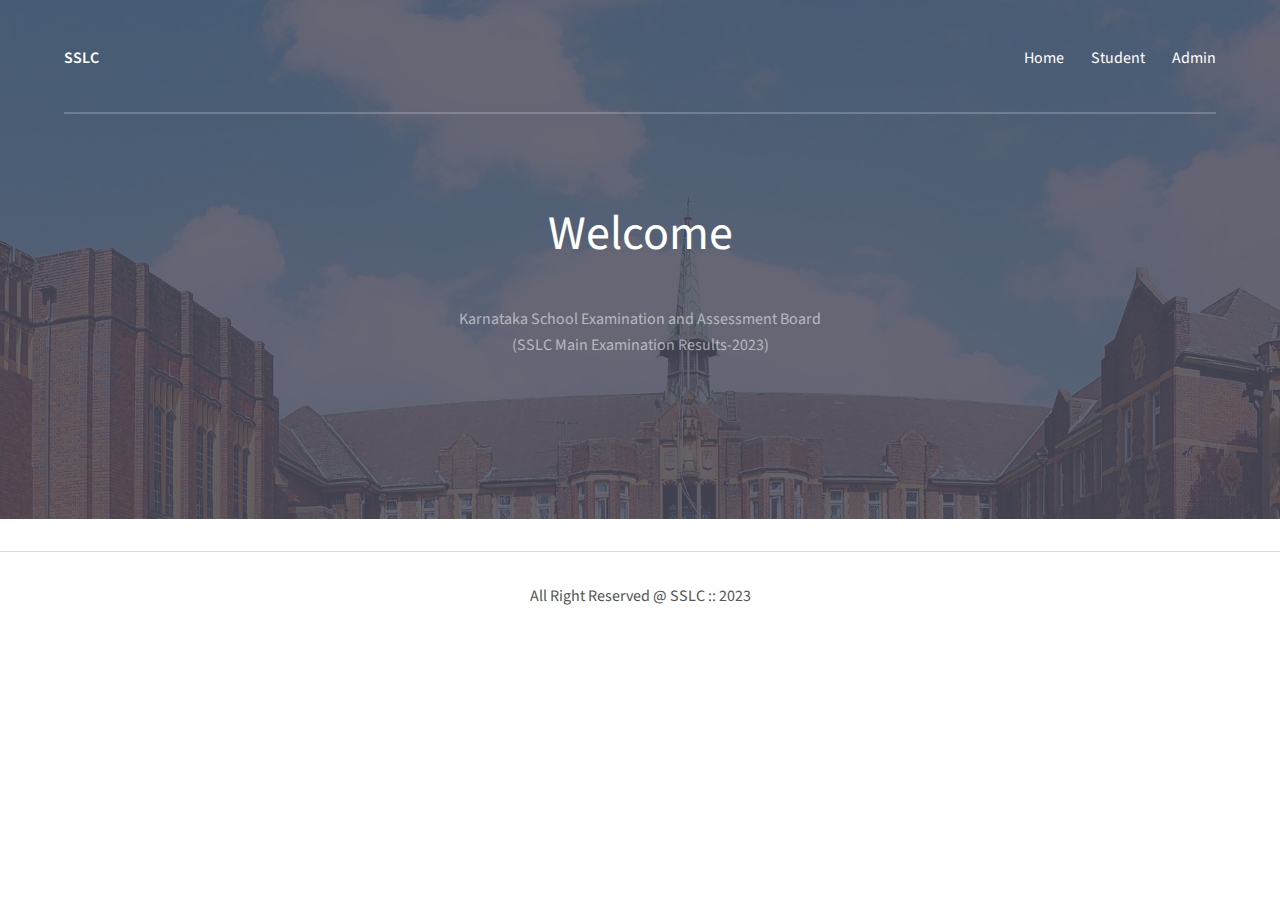
<file: src/main/webapp/index.html>
<!DOCTYPE HTML>
<html>
	<head>
		<title>SSLC</title>
		<meta charset="utf-8" />
		<meta name="viewport" content="width=device-width, initial-scale=1" />
		<link rel="stylesheet" href="assets/css/main.css" />
	</head>
	<body>

		<!-- Header -->
			<header id="header">
				<div class="inner">
					<a href="index.html" class="logo"><strong>SSLC</strong></a>
					<nav id="nav">
						<a href="index.html">Home</a>
						<a href="studentlogin.html">Student</a>
						<a href="adminLogin.html">Admin</a>
					</nav>
					<a href="#navPanel" class="navPanelToggle"><span class="fa fa-bars"></span></a>
				</div>
			</header>

		<!-- Banner -->
			<section id="banner">
				<div class="inner">
					<header>
						<h1>Welcome</h1>
					</header>

					<div class="flex ">

						<div>
							<p>Karnataka School Examination and Assessment Board<br>(SSLC Main Examination Results-2023)</p>
						</div>

					</div>

				</div>
			</section>


		
				


		<!-- Scripts -->
			<script src="assets/js/jquery.min.js"></script>
			<script src="assets/js/skel.min.js"></script>
			<script src="assets/js/util.js"></script>
			<script src="assets/js/main.js"></script>
 <hr class="new1">
<center><h1>All Right Reserved @ SSLC :: 2023</h1></center> 
	</body>
</html>
</file>
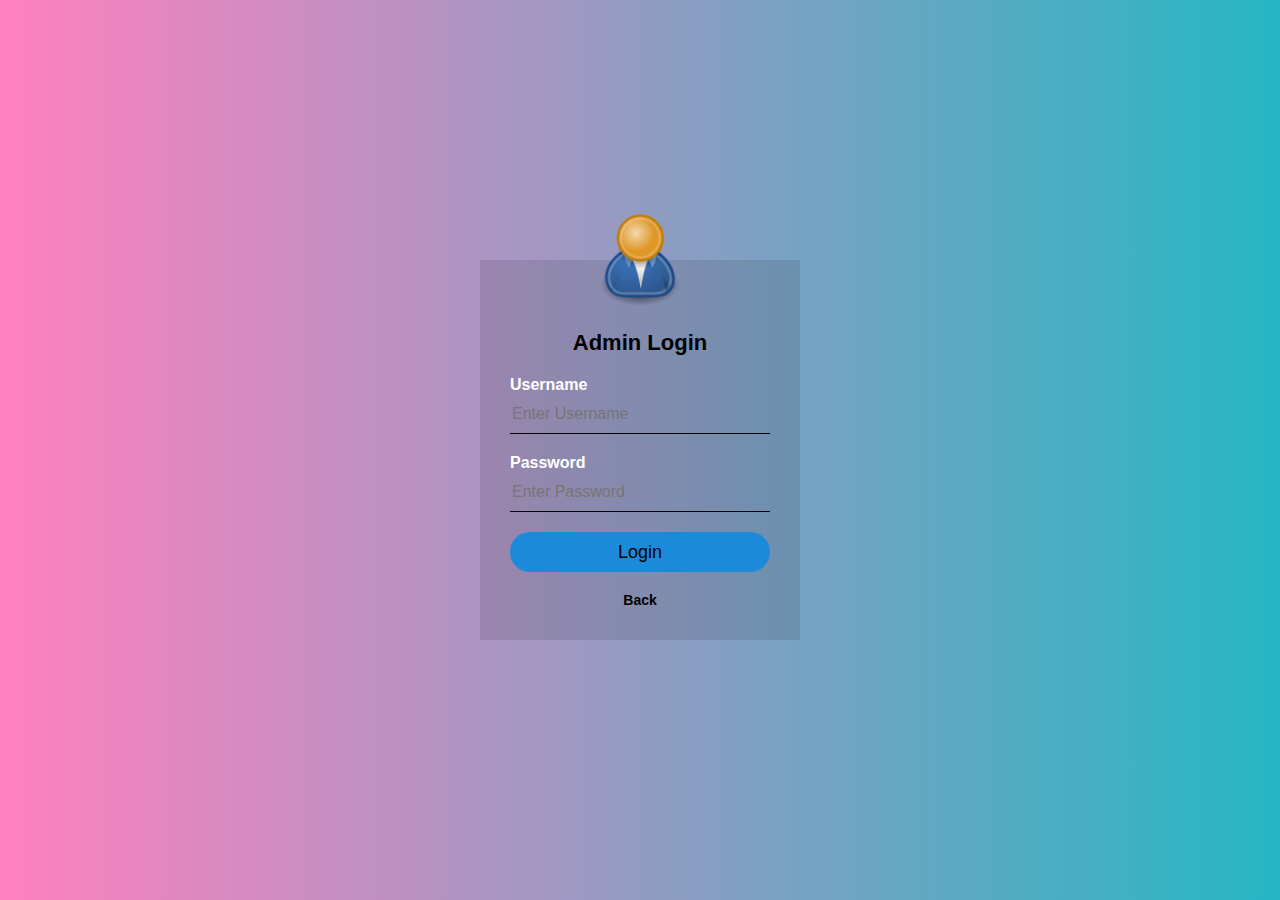
<file: src/main/webapp/adminLogin.html>
<html>
<head>
<meta http-equiv="Content-Type" content="text/html; charset=ISO-8859-1">   
  <link rel="stylesheet" type="text/css" href="style.css">  
  <style>
  .login-box{
    height: 380px;
}</style>
</head>
<body>
    <form method="post" action="adminLoginAction">
    <div class="login-box">
    <img src="user.png" class="avatar">
        <h1>Admin Login</h1>
            <p>Username</p>
            <input type="text" name="username" placeholder="Enter Username" required="required">
            <p>Password</p>
            <input type="password" name="password" placeholder="Enter Password" required="required">
            <input type="submit" name="submit" value="Login">
            </form>
             <center><h1><a href="index.html">Back</a></h1></center>
        </div>   
    </body>
</html>
</file>
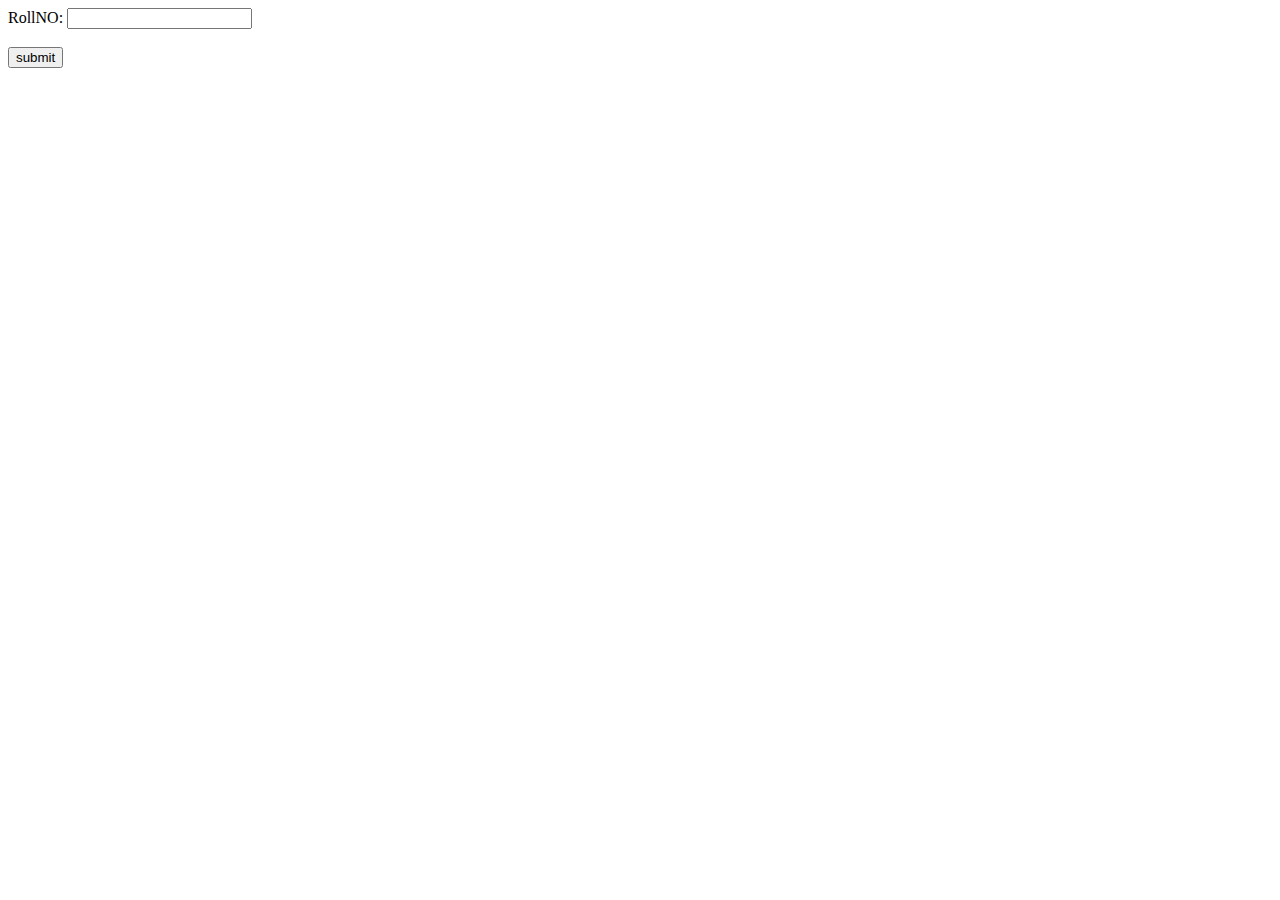
<file: src/main/webapp/featchbyid.html>
<!DOCTYPE html>
<html>
<head>
<meta charset="ISO-8859-1">
<title>Insert title here</title>
</head>
<body>
<form action="fetchbyid">
  RollNO: <input type="number" name="rollno"><br><br>
  <button type="submit">submit</button>
  </form>
</body>
</html>
</file>
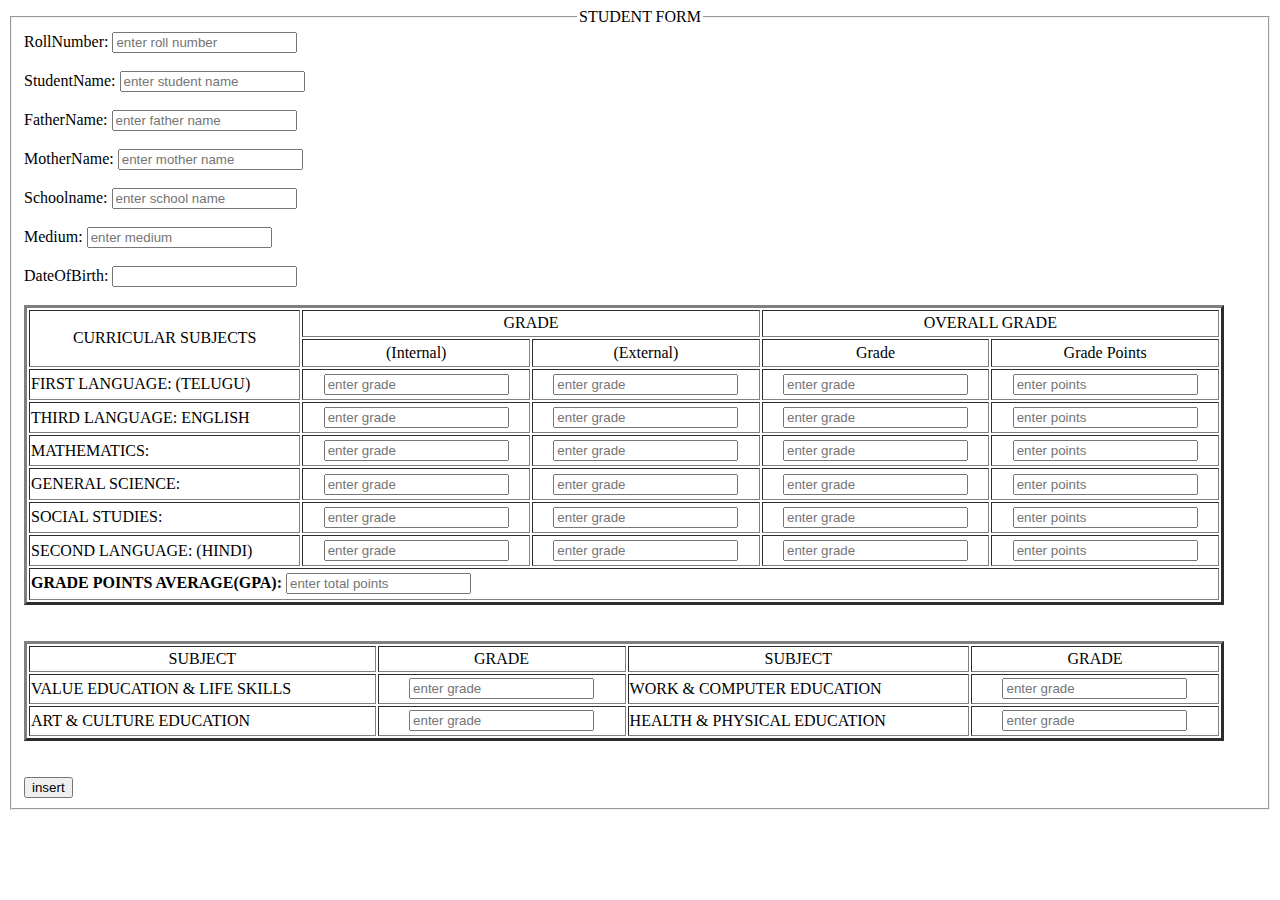
<file: src/main/webapp/insert.html>
<!DOCTYPE html>
<html>
<head>
<meta charset="ISO-8859-1">
<title>Insert title here</title>
</head>
<body>
<form action="insert">
<fieldset>
<legend align="center">STUDENT FORM</legend>
  RollNumber: <input type="number" name="snumber" placeholder="enter roll number"><br><br>
  StudentName: <input type="text" name="sname" placeholder="enter student name"><br><br>
  FatherName: <input type="text" name="fname" placeholder="enter father name"><br><br>
  MotherName: <input type="text" name="mname" placeholder="enter mother name"><br><br>
  Schoolname: <input type="text" name="sclname" placeholder="enter school name"><br><br>
  Medium: <input type="text" name="medium" placeholder="enter medium"><br><br>
  DateOfBirth: <input type="text" name="dob"><br><br>
  
  <table border="3px" style="width: 1200px; height: 300px ;">
        <tr align="center">
       <td rowspan="2">CURRICULAR SUBJECTS</td> 
       <td colspan="2">GRADE</td>
       <td colspan="2">OVERALL GRADE</td>
        </tr>
        <tr align="center">
       <td>(Internal)</td>
       <td>(External)</td>
       <td>Grade</td>
       <td>Grade Points</td>
        </tr>
        <tr>
          <td>FIRST LANGUAGE:      (TELUGU) </td>
          <td align="center"> <input type="text" name="tel_in_grd" placeholder="enter grade"> </td>
          <td align="center"> <input type="text" name="tel_ex_grd" placeholder="enter grade"> </td>
          <td align="center"> <input type="text" name="tel_total_grd" placeholder="enter grade"> </td>
          <td align="center"><input type="number" name="tel_grd_points" placeholder="enter points"></td>  
        </tr>
        <tr>
          <td>THIRD LANGUAGE:    ENGLISH </td>
          <td align="center"><input type="text" name="eng_in_grd" placeholder="enter grade"></td>
          <td align="center"><input type="text" name="eng_ex_grd" placeholder="enter grade"></td>
          <td align="center"><input type="text" name="eng_total_grd" placeholder="enter grade"></td>
          <td align="center"><input type="number" name="eng_grd_pints" placeholder="enter points"></td>  
        </tr>
        <tr>
          <td>MATHEMATICS: </td>
          <td align="center"><input type="text" name="math_in_grd" placeholder="enter grade"></td>
          <td align="center"><input type="text" name="math_ex_grd" placeholder="enter grade"></td>
          <td align="center"><input type="text" name="math_total_grd" placeholder="enter grade"></td>
          <td align="center"><input type="number" name="math_grd_points" placeholder="enter points"></td>  
        </tr>
        <tr>
          <td>GENERAL SCIENCE: </td>
          <td align="center"><input type="text" name="gs_in_grd" placeholder="enter grade"></td>
          <td align="center"><input type="text" name="gs_ex_grd" placeholder="enter grade"></td>
          <td align="center"><input type="text" name="gs_total_grd" placeholder="enter grade"></td>
          <td align="center"><input type="number" name="gs_grd_points" placeholder="enter points"></td>  
        </tr>
        <tr>
          <td>SOCIAL STUDIES: </td>
          <td align="center"><input type="text" name="ss_in_grd" placeholder="enter grade"></td>
          <td align="center"><input type="text" name="ss_ex_grd" placeholder="enter grade"></td>
          <td align="center"><input type="text" name="ss_total_grd" placeholder="enter grade"></td>
          <td align="center"><input type="number" name="ss_grd_points" placeholder="enter points"></td>  
        </tr>
        <tr>
          <td>SECOND LANGUAGE:     (HINDI) </td>
          <td align="center"><input type="text" name="hin_in_grd" placeholder="enter grade"></td>
          <td align="center"><input type="text" name="hin_ex_grd" placeholder="enter grade"></td>
          <td align="center"><input type="text" name="hin_total_grd" placeholder="enter grade"></td>
          <td align="center"><input type="number" name="hin_grd_points" placeholder="enter points"></td>  
        </tr>
         <tr> 
         <td colspan="5"><b>GRADE POINTS AVERAGE(GPA):</b> <input type="text" placeholder="enter total points" name="total_grd_points"> </td>
         </tr>
        </table> <br><br>
        
      <table border="3px" style="width: 1200px; height: 100px ;">
     <tr align="center">
        <td>SUBJECT</td>
        <td>GRADE</td>
        <td>SUBJECT</td>
        <td>GRADE</td>
     </tr>
     <tr>
        <td>VALUE EDUCATION & LIFE SKILLS</td>
        <td align="center"> <input type="text" placeholder="enter grade" name="life_grd"> </td>
        <td>WORK & COMPUTER EDUCATION</td>
        <td align="center"><input type="text" placeholder="enter grade" name="com_grd"></td>
     </tr>
     <tr>
        <td>ART & CULTURE EDUCATION</td>
        <td align="center"><input type="text" placeholder="enter grade" name="art_grd"></td>
        <td>HEALTH & PHYSICAL EDUCATION</td>
        <td align="center"><input type="text" placeholder="enter grade" name="health_grd"></td>
     </tr>
    </table><br><br>   
  <button type="submit">insert</button>
</fieldset>

</form>

</body>
</html>
</file>
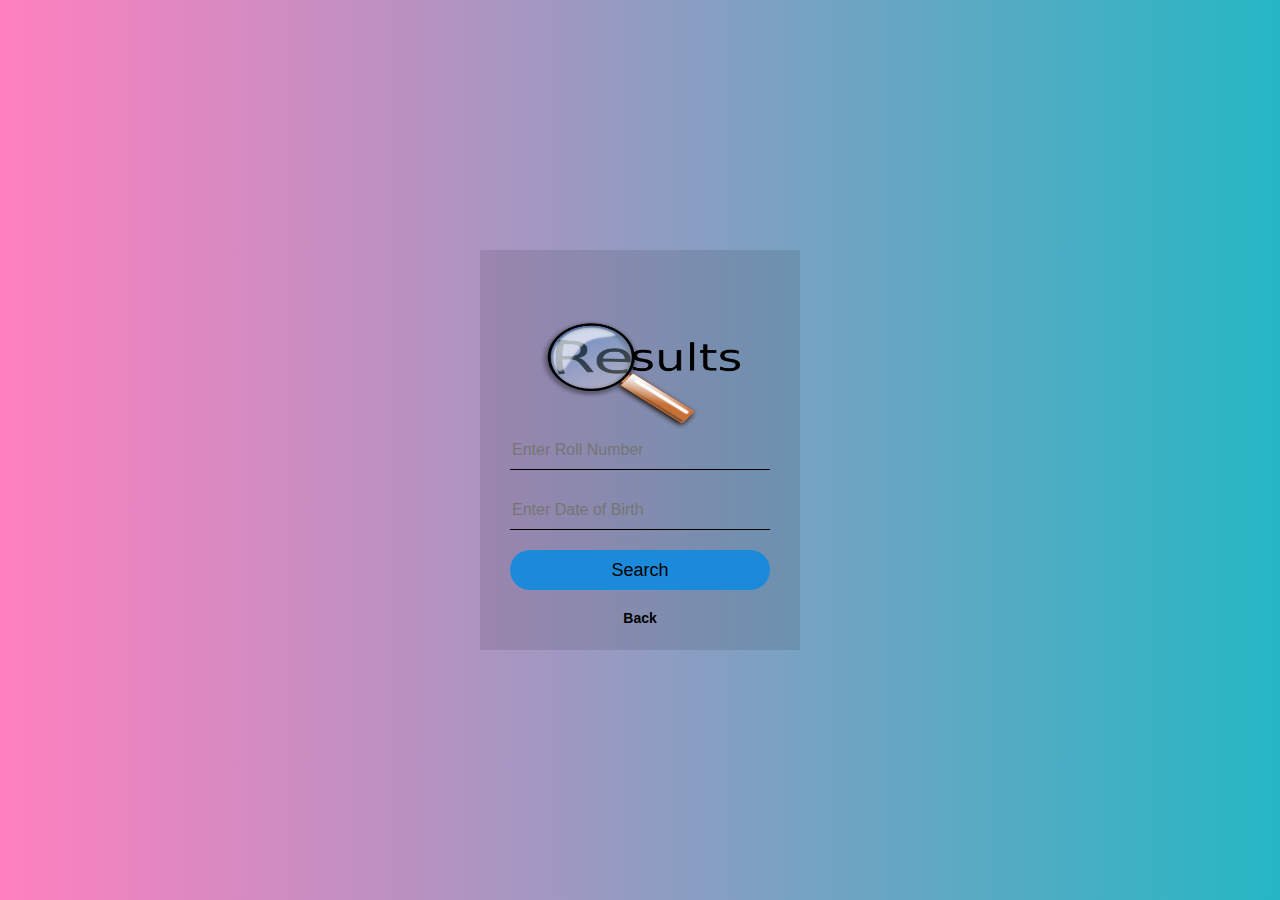
<file: src/main/webapp/studentlogin.html>
<html>
<head>
<meta http-equiv="Content-Type" content="text/html; charset=ISO-8859-1">   
  <link rel="stylesheet" type="text/css" href="style.css">  
  <style>.login-box{
    height: 400px;
   
}</style>
</head>
<body></body>
    <form action="result">
    <div class="login-box">
    <center><img src="result.png" width="200" height="110"></center>        
           
            <input type="number" name="rollno" placeholder="Enter Roll Number" required="required">
            <input type="text" name="dob" placeholder="Enter Date of Birth" required="required">
            <input type="submit" name="submit" value="Search">    
            </form>
              <center><h1><a href="index.html">Back</a></h1></center>
        </div>   
   
</html>
</file>
<file: src/main/webapp/style.css>
@import url(https://fonts.googleapis.com/css?family=Roboto:400,500,300,700);
body{
  background: -webkit-linear-gradient(left, #25c481, rgb(255, 0, 255));
  background: linear-gradient(to right, rgb(255, 128, 192), #25b7c4);
  font-family: 'Roboto', sans-serif;
}body{
    margin: 0;
    padding: 0;
    background-size: cover;
    background-position: center;
    font-family: sans-serif;
}


.login-box{
    width: 320px;
    height: 450px;
    background: rgba(0, 0, 0, 0.1);
    color: #fff;
    top: 50%;
    left: 50%;
    position: absolute;
    transform: translate(-50%,-50%);
   box-sizing: border-box; 
    padding: 70px 30px;
}
.avatar{
    width: 100px;
    height: 100px;
    position: absolute;
    top: -50px;
    left: calc(50% - 50px);
}
h1{
    margin: 0;
    padding: 0 0 20px;
    text-align: center;
    font-size: 22px;
    color:black;
}
.login-box p{
    margin: 0;
    padding: 0;
    font-weight: bold;
}
.login-box input{
    width: 100%;
    margin-bottom: 20px;
}
.login-box input[type="text"], input[type="password"],input[type="number"],input[type="email"]
{
    border: none;
    border-bottom: 1px solid black;
    background: transparent;
    outline: none;
    height: 40px;
    color: black;
    font-size: 16px;
}
.login-box input[type="submit"]
{
    border: none;
    outline: none;
    height: 40px;
    background: #1c8adb;
    color: black;
    font-size: 18px;
    border-radius: 20px;
}
.login-box input[type="submit"]:hover
{
    cursor: pointer;
    background: #39dc79;
    color: #000;
}

.login-box a{
    text-decoration: none;
    font-size: 14px;
    color: black;
}
.login-box a:hover
{
    color: #39dc79;
}
h2
{
	color:black;
}
</file>
<file: src/main/webapp/assets/css/main.css>
@charset "UTF-8";
@import url(font-awesome.min.css);
@import "https://fonts.googleapis.com/css?family=Source+Sans+Pro:300,400,600";

/*
	Projection by TEMPLATED
	templated.co @templatedco
	Released for free under the Creative Commons Attribution 3.0 license (templated.co/license)
*/

/* Reset */

	html, body, div, span, applet, object, iframe, h1, h2, h3, h4, h5, h6, p, blockquote, pre, a, abbr, acronym, address, big, cite, code, del, dfn, em, img, ins, kbd, q, s, samp, small, strike, strong, sub, sup, tt, var, b, u, i, center, dl, dt, dd, ol, ul, li, fieldset, form, label, legend, table, caption, tbody, tfoot, thead, tr, th, td, article, aside, canvas, details, embed, figure, figcaption, footer, header, hgroup, menu, nav, output, ruby, section, summary, time, mark, audio, video {
		margin: 0;
		padding: 0;
		border: 0;
		font-size: 100%;
		font: inherit;
		vertical-align: baseline;
	}

	article, aside, details, figcaption, figure, footer, header, hgroup, menu, nav, section {
		display: block;
	}

	body {
		line-height: 1;
	}

	ol, ul {
		list-style: none;
	}

	blockquote, q {
		quotes: none;
	}

	blockquote:before, blockquote:after, q:before, q:after {
		content: '';
		content: none;
	}

	table {
		border-collapse: collapse;
		border-spacing: 0;
	}

	body {
		-webkit-text-size-adjust: none;
	}

/* Box Model */

	*, *:before, *:after {
		-moz-box-sizing: border-box;
		-webkit-box-sizing: border-box;
		box-sizing: border-box;
	}

/* Containers */

	.container {
		margin-left: auto;
		margin-right: auto;
	}

	.container.\31 25\25 {
		width: 100%;
		max-width: 100em;
		min-width: 80em;
	}

	.container.\37 5\25 {
		width: 60em;
	}

	.container.\35 0\25 {
		width: 40em;
	}

	.container.\32 5\25 {
		width: 20em;
	}

	.container {
		width: 80em;
	}

	@media screen and (max-width: 1680px) {

		.container.\31 25\25 {
			width: 100%;
			max-width: 100em;
			min-width: 80em;
		}

		.container.\37 5\25 {
			width: 60em;
		}

		.container.\35 0\25 {
			width: 40em;
		}

		.container.\32 5\25 {
			width: 20em;
		}

		.container {
			width: 80em;
		}

	}

	@media screen and (max-width: 1280px) {

		.container.\31 25\25 {
			width: 100%;
			max-width: 81.25em;
			min-width: 65em;
		}

		.container.\37 5\25 {
			width: 48.75em;
		}

		.container.\35 0\25 {
			width: 32.5em;
		}

		.container.\32 5\25 {
			width: 16.25em;
		}

		.container {
			width: 65em;
		}

	}

	@media screen and (max-width: 980px) {

		.container.\31 25\25 {
			width: 100%;
			max-width: 112.5%;
			min-width: 90%;
		}

		.container.\37 5\25 {
			width: 67.5%;
		}

		.container.\35 0\25 {
			width: 45%;
		}

		.container.\32 5\25 {
			width: 22.5%;
		}

		.container {
			width: 90%;
		}

	}

	@media screen and (max-width: 736px) {

		.container.\31 25\25 {
			width: 100%;
			max-width: 112.5%;
			min-width: 90%;
		}

		.container.\37 5\25 {
			width: 67.5%;
		}

		.container.\35 0\25 {
			width: 45%;
		}

		.container.\32 5\25 {
			width: 22.5%;
		}

		.container {
			width: 90% !important;
		}

	}

	@media screen and (max-width: 480px) {

		.container.\31 25\25 {
			width: 100%;
			max-width: 112.5%;
			min-width: 90%;
		}

		.container.\37 5\25 {
			width: 67.5%;
		}

		.container.\35 0\25 {
			width: 45%;
		}

		.container.\32 5\25 {
			width: 22.5%;
		}

		.container {
			width: 90% !important;
		}

	}

/* Grid */

	.row {
		border-bottom: solid 1px transparent;
		-moz-box-sizing: border-box;
		-webkit-box-sizing: border-box;
		box-sizing: border-box;
	}

	.row > * {
		float: left;
		-moz-box-sizing: border-box;
		-webkit-box-sizing: border-box;
		box-sizing: border-box;
	}

	.row:after, .row:before {
		content: '';
		display: block;
		clear: both;
		height: 0;
	}

	.row.uniform > * > :first-child {
		margin-top: 0;
	}

	.row.uniform > * > :last-child {
		margin-bottom: 0;
	}

	.row.\30 \25 > * {
		padding: 0 0 0 0em;
	}

	.row.\30 \25 {
		margin: 0 0 -1px 0em;
	}

	.row.uniform.\30 \25 > * {
		padding: 0em 0 0 0em;
	}

	.row.uniform.\30 \25 {
		margin: 0em 0 -1px 0em;
	}

	.row > * {
		padding: 0 0 0 2em;
	}

	.row {
		margin: 0 0 -1px -2em;
	}

	.row.uniform > * {
		padding: 2em 0 0 2em;
	}

	.row.uniform {
		margin: -2em 0 -1px -2em;
	}

	.row.\32 00\25 > * {
		padding: 0 0 0 4em;
	}

	.row.\32 00\25 {
		margin: 0 0 -1px -4em;
	}

	.row.uniform.\32 00\25 > * {
		padding: 4em 0 0 4em;
	}

	.row.uniform.\32 00\25 {
		margin: -4em 0 -1px -4em;
	}

	.row.\31 50\25 > * {
		padding: 0 0 0 3em;
	}

	.row.\31 50\25 {
		margin: 0 0 -1px -3em;
	}

	.row.uniform.\31 50\25 > * {
		padding: 3em 0 0 3em;
	}

	.row.uniform.\31 50\25 {
		margin: -3em 0 -1px -3em;
	}

	.row.\35 0\25 > * {
		padding: 0 0 0 1em;
	}

	.row.\35 0\25 {
		margin: 0 0 -1px -1em;
	}

	.row.uniform.\35 0\25 > * {
		padding: 1em 0 0 1em;
	}

	.row.uniform.\35 0\25 {
		margin: -1em 0 -1px -1em;
	}

	.row.\32 5\25 > * {
		padding: 0 0 0 0.5em;
	}

	.row.\32 5\25 {
		margin: 0 0 -1px -0.5em;
	}

	.row.uniform.\32 5\25 > * {
		padding: 0.5em 0 0 0.5em;
	}

	.row.uniform.\32 5\25 {
		margin: -0.5em 0 -1px -0.5em;
	}

	.\31 2u, .\31 2u\24 {
		width: 100%;
		clear: none;
		margin-left: 0;
	}

	.\31 1u, .\31 1u\24 {
		width: 91.6666666667%;
		clear: none;
		margin-left: 0;
	}

	.\31 0u, .\31 0u\24 {
		width: 83.3333333333%;
		clear: none;
		margin-left: 0;
	}

	.\39 u, .\39 u\24 {
		width: 75%;
		clear: none;
		margin-left: 0;
	}

	.\38 u, .\38 u\24 {
		width: 66.6666666667%;
		clear: none;
		margin-left: 0;
	}

	.\37 u, .\37 u\24 {
		width: 58.3333333333%;
		clear: none;
		margin-left: 0;
	}

	.\36 u, .\36 u\24 {
		width: 50%;
		clear: none;
		margin-left: 0;
	}

	.\35 u, .\35 u\24 {
		width: 41.6666666667%;
		clear: none;
		margin-left: 0;
	}

	.\34 u, .\34 u\24 {
		width: 33.3333333333%;
		clear: none;
		margin-left: 0;
	}

	.\33 u, .\33 u\24 {
		width: 25%;
		clear: none;
		margin-left: 0;
	}

	.\32 u, .\32 u\24 {
		width: 16.6666666667%;
		clear: none;
		margin-left: 0;
	}

	.\31 u, .\31 u\24 {
		width: 8.3333333333%;
		clear: none;
		margin-left: 0;
	}

	.\31 2u\24 + *,
	.\31 1u\24 + *,
	.\31 0u\24 + *,
	.\39 u\24 + *,
	.\38 u\24 + *,
	.\37 u\24 + *,
	.\36 u\24 + *,
	.\35 u\24 + *,
	.\34 u\24 + *,
	.\33 u\24 + *,
	.\32 u\24 + *,
	.\31 u\24 + * {
		clear: left;
	}

	.\-11u {
		margin-left: 91.66667%;
	}

	.\-10u {
		margin-left: 83.33333%;
	}

	.\-9u {
		margin-left: 75%;
	}

	.\-8u {
		margin-left: 66.66667%;
	}

	.\-7u {
		margin-left: 58.33333%;
	}

	.\-6u {
		margin-left: 50%;
	}

	.\-5u {
		margin-left: 41.66667%;
	}

	.\-4u {
		margin-left: 33.33333%;
	}

	.\-3u {
		margin-left: 25%;
	}

	.\-2u {
		margin-left: 16.66667%;
	}

	.\-1u {
		margin-left: 8.33333%;
	}

	@media screen and (max-width: 1680px) {

		.row > * {
			padding: 0 0 0 2em;
		}

		.row {
			margin: 0 0 -1px -2em;
		}

		.row.uniform > * {
			padding: 2em 0 0 2em;
		}

		.row.uniform {
			margin: -2em 0 -1px -2em;
		}

		.row.\32 00\25 > * {
			padding: 0 0 0 4em;
		}

		.row.\32 00\25 {
			margin: 0 0 -1px -4em;
		}

		.row.uniform.\32 00\25 > * {
			padding: 4em 0 0 4em;
		}

		.row.uniform.\32 00\25 {
			margin: -4em 0 -1px -4em;
		}

		.row.\31 50\25 > * {
			padding: 0 0 0 3em;
		}

		.row.\31 50\25 {
			margin: 0 0 -1px -3em;
		}

		.row.uniform.\31 50\25 > * {
			padding: 3em 0 0 3em;
		}

		.row.uniform.\31 50\25 {
			margin: -3em 0 -1px -3em;
		}

		.row.\35 0\25 > * {
			padding: 0 0 0 1em;
		}

		.row.\35 0\25 {
			margin: 0 0 -1px -1em;
		}

		.row.uniform.\35 0\25 > * {
			padding: 1em 0 0 1em;
		}

		.row.uniform.\35 0\25 {
			margin: -1em 0 -1px -1em;
		}

		.row.\32 5\25 > * {
			padding: 0 0 0 0.5em;
		}

		.row.\32 5\25 {
			margin: 0 0 -1px -0.5em;
		}

		.row.uniform.\32 5\25 > * {
			padding: 0.5em 0 0 0.5em;
		}

		.row.uniform.\32 5\25 {
			margin: -0.5em 0 -1px -0.5em;
		}

		.\31 2u\28xlarge\29, .\31 2u\24\28xlarge\29 {
			width: 100%;
			clear: none;
			margin-left: 0;
		}

		.\31 1u\28xlarge\29, .\31 1u\24\28xlarge\29 {
			width: 91.6666666667%;
			clear: none;
			margin-left: 0;
		}

		.\31 0u\28xlarge\29, .\31 0u\24\28xlarge\29 {
			width: 83.3333333333%;
			clear: none;
			margin-left: 0;
		}

		.\39 u\28xlarge\29, .\39 u\24\28xlarge\29 {
			width: 75%;
			clear: none;
			margin-left: 0;
		}

		.\38 u\28xlarge\29, .\38 u\24\28xlarge\29 {
			width: 66.6666666667%;
			clear: none;
			margin-left: 0;
		}

		.\37 u\28xlarge\29, .\37 u\24\28xlarge\29 {
			width: 58.3333333333%;
			clear: none;
			margin-left: 0;
		}

		.\36 u\28xlarge\29, .\36 u\24\28xlarge\29 {
			width: 50%;
			clear: none;
			margin-left: 0;
		}

		.\35 u\28xlarge\29, .\35 u\24\28xlarge\29 {
			width: 41.6666666667%;
			clear: none;
			margin-left: 0;
		}

		.\34 u\28xlarge\29, .\34 u\24\28xlarge\29 {
			width: 33.3333333333%;
			clear: none;
			margin-left: 0;
		}

		.\33 u\28xlarge\29, .\33 u\24\28xlarge\29 {
			width: 25%;
			clear: none;
			margin-left: 0;
		}

		.\32 u\28xlarge\29, .\32 u\24\28xlarge\29 {
			width: 16.6666666667%;
			clear: none;
			margin-left: 0;
		}

		.\31 u\28xlarge\29, .\31 u\24\28xlarge\29 {
			width: 8.3333333333%;
			clear: none;
			margin-left: 0;
		}

		.\31 2u\24\28xlarge\29 + *,
		.\31 1u\24\28xlarge\29 + *,
		.\31 0u\24\28xlarge\29 + *,
		.\39 u\24\28xlarge\29 + *,
		.\38 u\24\28xlarge\29 + *,
		.\37 u\24\28xlarge\29 + *,
		.\36 u\24\28xlarge\29 + *,
		.\35 u\24\28xlarge\29 + *,
		.\34 u\24\28xlarge\29 + *,
		.\33 u\24\28xlarge\29 + *,
		.\32 u\24\28xlarge\29 + *,
		.\31 u\24\28xlarge\29 + * {
			clear: left;
		}

		.\-11u\28xlarge\29 {
			margin-left: 91.66667%;
		}

		.\-10u\28xlarge\29 {
			margin-left: 83.33333%;
		}

		.\-9u\28xlarge\29 {
			margin-left: 75%;
		}

		.\-8u\28xlarge\29 {
			margin-left: 66.66667%;
		}

		.\-7u\28xlarge\29 {
			margin-left: 58.33333%;
		}

		.\-6u\28xlarge\29 {
			margin-left: 50%;
		}

		.\-5u\28xlarge\29 {
			margin-left: 41.66667%;
		}

		.\-4u\28xlarge\29 {
			margin-left: 33.33333%;
		}

		.\-3u\28xlarge\29 {
			margin-left: 25%;
		}

		.\-2u\28xlarge\29 {
			margin-left: 16.66667%;
		}

		.\-1u\28xlarge\29 {
			margin-left: 8.33333%;
		}

	}

	@media screen and (max-width: 1280px) {

		.row > * {
			padding: 0 0 0 1.5em;
		}

		.row {
			margin: 0 0 -1px -1.5em;
		}

		.row.uniform > * {
			padding: 1.5em 0 0 1.5em;
		}

		.row.uniform {
			margin: -1.5em 0 -1px -1.5em;
		}

		.row.\32 00\25 > * {
			padding: 0 0 0 3em;
		}

		.row.\32 00\25 {
			margin: 0 0 -1px -3em;
		}

		.row.uniform.\32 00\25 > * {
			padding: 3em 0 0 3em;
		}

		.row.uniform.\32 00\25 {
			margin: -3em 0 -1px -3em;
		}

		.row.\31 50\25 > * {
			padding: 0 0 0 2.25em;
		}

		.row.\31 50\25 {
			margin: 0 0 -1px -2.25em;
		}

		.row.uniform.\31 50\25 > * {
			padding: 2.25em 0 0 2.25em;
		}

		.row.uniform.\31 50\25 {
			margin: -2.25em 0 -1px -2.25em;
		}

		.row.\35 0\25 > * {
			padding: 0 0 0 0.75em;
		}

		.row.\35 0\25 {
			margin: 0 0 -1px -0.75em;
		}

		.row.uniform.\35 0\25 > * {
			padding: 0.75em 0 0 0.75em;
		}

		.row.uniform.\35 0\25 {
			margin: -0.75em 0 -1px -0.75em;
		}

		.row.\32 5\25 > * {
			padding: 0 0 0 0.375em;
		}

		.row.\32 5\25 {
			margin: 0 0 -1px -0.375em;
		}

		.row.uniform.\32 5\25 > * {
			padding: 0.375em 0 0 0.375em;
		}

		.row.uniform.\32 5\25 {
			margin: -0.375em 0 -1px -0.375em;
		}

		.\31 2u\28large\29, .\31 2u\24\28large\29 {
			width: 100%;
			clear: none;
			margin-left: 0;
		}

		.\31 1u\28large\29, .\31 1u\24\28large\29 {
			width: 91.6666666667%;
			clear: none;
			margin-left: 0;
		}

		.\31 0u\28large\29, .\31 0u\24\28large\29 {
			width: 83.3333333333%;
			clear: none;
			margin-left: 0;
		}

		.\39 u\28large\29, .\39 u\24\28large\29 {
			width: 75%;
			clear: none;
			margin-left: 0;
		}

		.\38 u\28large\29, .\38 u\24\28large\29 {
			width: 66.6666666667%;
			clear: none;
			margin-left: 0;
		}

		.\37 u\28large\29, .\37 u\24\28large\29 {
			width: 58.3333333333%;
			clear: none;
			margin-left: 0;
		}

		.\36 u\28large\29, .\36 u\24\28large\29 {
			width: 50%;
			clear: none;
			margin-left: 0;
		}

		.\35 u\28large\29, .\35 u\24\28large\29 {
			width: 41.6666666667%;
			clear: none;
			margin-left: 0;
		}

		.\34 u\28large\29, .\34 u\24\28large\29 {
			width: 33.3333333333%;
			clear: none;
			margin-left: 0;
		}

		.\33 u\28large\29, .\33 u\24\28large\29 {
			width: 25%;
			clear: none;
			margin-left: 0;
		}

		.\32 u\28large\29, .\32 u\24\28large\29 {
			width: 16.6666666667%;
			clear: none;
			margin-left: 0;
		}

		.\31 u\28large\29, .\31 u\24\28large\29 {
			width: 8.3333333333%;
			clear: none;
			margin-left: 0;
		}

		.\31 2u\24\28large\29 + *,
		.\31 1u\24\28large\29 + *,
		.\31 0u\24\28large\29 + *,
		.\39 u\24\28large\29 + *,
		.\38 u\24\28large\29 + *,
		.\37 u\24\28large\29 + *,
		.\36 u\24\28large\29 + *,
		.\35 u\24\28large\29 + *,
		.\34 u\24\28large\29 + *,
		.\33 u\24\28large\29 + *,
		.\32 u\24\28large\29 + *,
		.\31 u\24\28large\29 + * {
			clear: left;
		}

		.\-11u\28large\29 {
			margin-left: 91.66667%;
		}

		.\-10u\28large\29 {
			margin-left: 83.33333%;
		}

		.\-9u\28large\29 {
			margin-left: 75%;
		}

		.\-8u\28large\29 {
			margin-left: 66.66667%;
		}

		.\-7u\28large\29 {
			margin-left: 58.33333%;
		}

		.\-6u\28large\29 {
			margin-left: 50%;
		}

		.\-5u\28large\29 {
			margin-left: 41.66667%;
		}

		.\-4u\28large\29 {
			margin-left: 33.33333%;
		}

		.\-3u\28large\29 {
			margin-left: 25%;
		}

		.\-2u\28large\29 {
			margin-left: 16.66667%;
		}

		.\-1u\28large\29 {
			margin-left: 8.33333%;
		}

	}

	@media screen and (max-width: 980px) {

		.row > * {
			padding: 0 0 0 1.5em;
		}

		.row {
			margin: 0 0 -1px -1.5em;
		}

		.row.uniform > * {
			padding: 1.5em 0 0 1.5em;
		}

		.row.uniform {
			margin: -1.5em 0 -1px -1.5em;
		}

		.row.\32 00\25 > * {
			padding: 0 0 0 3em;
		}

		.row.\32 00\25 {
			margin: 0 0 -1px -3em;
		}

		.row.uniform.\32 00\25 > * {
			padding: 3em 0 0 3em;
		}

		.row.uniform.\32 00\25 {
			margin: -3em 0 -1px -3em;
		}

		.row.\31 50\25 > * {
			padding: 0 0 0 2.25em;
		}

		.row.\31 50\25 {
			margin: 0 0 -1px -2.25em;
		}

		.row.uniform.\31 50\25 > * {
			padding: 2.25em 0 0 2.25em;
		}

		.row.uniform.\31 50\25 {
			margin: -2.25em 0 -1px -2.25em;
		}

		.row.\35 0\25 > * {
			padding: 0 0 0 0.75em;
		}

		.row.\35 0\25 {
			margin: 0 0 -1px -0.75em;
		}

		.row.uniform.\35 0\25 > * {
			padding: 0.75em 0 0 0.75em;
		}

		.row.uniform.\35 0\25 {
			margin: -0.75em 0 -1px -0.75em;
		}

		.row.\32 5\25 > * {
			padding: 0 0 0 0.375em;
		}

		.row.\32 5\25 {
			margin: 0 0 -1px -0.375em;
		}

		.row.uniform.\32 5\25 > * {
			padding: 0.375em 0 0 0.375em;
		}

		.row.uniform.\32 5\25 {
			margin: -0.375em 0 -1px -0.375em;
		}

		.\31 2u\28medium\29, .\31 2u\24\28medium\29 {
			width: 100%;
			clear: none;
			margin-left: 0;
		}

		.\31 1u\28medium\29, .\31 1u\24\28medium\29 {
			width: 91.6666666667%;
			clear: none;
			margin-left: 0;
		}

		.\31 0u\28medium\29, .\31 0u\24\28medium\29 {
			width: 83.3333333333%;
			clear: none;
			margin-left: 0;
		}

		.\39 u\28medium\29, .\39 u\24\28medium\29 {
			width: 75%;
			clear: none;
			margin-left: 0;
		}

		.\38 u\28medium\29, .\38 u\24\28medium\29 {
			width: 66.6666666667%;
			clear: none;
			margin-left: 0;
		}

		.\37 u\28medium\29, .\37 u\24\28medium\29 {
			width: 58.3333333333%;
			clear: none;
			margin-left: 0;
		}

		.\36 u\28medium\29, .\36 u\24\28medium\29 {
			width: 50%;
			clear: none;
			margin-left: 0;
		}

		.\35 u\28medium\29, .\35 u\24\28medium\29 {
			width: 41.6666666667%;
			clear: none;
			margin-left: 0;
		}

		.\34 u\28medium\29, .\34 u\24\28medium\29 {
			width: 33.3333333333%;
			clear: none;
			margin-left: 0;
		}

		.\33 u\28medium\29, .\33 u\24\28medium\29 {
			width: 25%;
			clear: none;
			margin-left: 0;
		}

		.\32 u\28medium\29, .\32 u\24\28medium\29 {
			width: 16.6666666667%;
			clear: none;
			margin-left: 0;
		}

		.\31 u\28medium\29, .\31 u\24\28medium\29 {
			width: 8.3333333333%;
			clear: none;
			margin-left: 0;
		}

		.\31 2u\24\28medium\29 + *,
		.\31 1u\24\28medium\29 + *,
		.\31 0u\24\28medium\29 + *,
		.\39 u\24\28medium\29 + *,
		.\38 u\24\28medium\29 + *,
		.\37 u\24\28medium\29 + *,
		.\36 u\24\28medium\29 + *,
		.\35 u\24\28medium\29 + *,
		.\34 u\24\28medium\29 + *,
		.\33 u\24\28medium\29 + *,
		.\32 u\24\28medium\29 + *,
		.\31 u\24\28medium\29 + * {
			clear: left;
		}

		.\-11u\28medium\29 {
			margin-left: 91.66667%;
		}

		.\-10u\28medium\29 {
			margin-left: 83.33333%;
		}

		.\-9u\28medium\29 {
			margin-left: 75%;
		}

		.\-8u\28medium\29 {
			margin-left: 66.66667%;
		}

		.\-7u\28medium\29 {
			margin-left: 58.33333%;
		}

		.\-6u\28medium\29 {
			margin-left: 50%;
		}

		.\-5u\28medium\29 {
			margin-left: 41.66667%;
		}

		.\-4u\28medium\29 {
			margin-left: 33.33333%;
		}

		.\-3u\28medium\29 {
			margin-left: 25%;
		}

		.\-2u\28medium\29 {
			margin-left: 16.66667%;
		}

		.\-1u\28medium\29 {
			margin-left: 8.33333%;
		}

	}

	@media screen and (max-width: 736px) {

		.row > * {
			padding: 0 0 0 1.25em;
		}

		.row {
			margin: 0 0 -1px -1.25em;
		}

		.row.uniform > * {
			padding: 1.25em 0 0 1.25em;
		}

		.row.uniform {
			margin: -1.25em 0 -1px -1.25em;
		}

		.row.\32 00\25 > * {
			padding: 0 0 0 2.5em;
		}

		.row.\32 00\25 {
			margin: 0 0 -1px -2.5em;
		}

		.row.uniform.\32 00\25 > * {
			padding: 2.5em 0 0 2.5em;
		}

		.row.uniform.\32 00\25 {
			margin: -2.5em 0 -1px -2.5em;
		}

		.row.\31 50\25 > * {
			padding: 0 0 0 1.875em;
		}

		.row.\31 50\25 {
			margin: 0 0 -1px -1.875em;
		}

		.row.uniform.\31 50\25 > * {
			padding: 1.875em 0 0 1.875em;
		}

		.row.uniform.\31 50\25 {
			margin: -1.875em 0 -1px -1.875em;
		}

		.row.\35 0\25 > * {
			padding: 0 0 0 0.625em;
		}

		.row.\35 0\25 {
			margin: 0 0 -1px -0.625em;
		}

		.row.uniform.\35 0\25 > * {
			padding: 0.625em 0 0 0.625em;
		}

		.row.uniform.\35 0\25 {
			margin: -0.625em 0 -1px -0.625em;
		}

		.row.\32 5\25 > * {
			padding: 0 0 0 0.3125em;
		}

		.row.\32 5\25 {
			margin: 0 0 -1px -0.3125em;
		}

		.row.uniform.\32 5\25 > * {
			padding: 0.3125em 0 0 0.3125em;
		}

		.row.uniform.\32 5\25 {
			margin: -0.3125em 0 -1px -0.3125em;
		}

		.\31 2u\28small\29, .\31 2u\24\28small\29 {
			width: 100%;
			clear: none;
			margin-left: 0;
		}

		.\31 1u\28small\29, .\31 1u\24\28small\29 {
			width: 91.6666666667%;
			clear: none;
			margin-left: 0;
		}

		.\31 0u\28small\29, .\31 0u\24\28small\29 {
			width: 83.3333333333%;
			clear: none;
			margin-left: 0;
		}

		.\39 u\28small\29, .\39 u\24\28small\29 {
			width: 75%;
			clear: none;
			margin-left: 0;
		}

		.\38 u\28small\29, .\38 u\24\28small\29 {
			width: 66.6666666667%;
			clear: none;
			margin-left: 0;
		}

		.\37 u\28small\29, .\37 u\24\28small\29 {
			width: 58.3333333333%;
			clear: none;
			margin-left: 0;
		}

		.\36 u\28small\29, .\36 u\24\28small\29 {
			width: 50%;
			clear: none;
			margin-left: 0;
		}

		.\35 u\28small\29, .\35 u\24\28small\29 {
			width: 41.6666666667%;
			clear: none;
			margin-left: 0;
		}

		.\34 u\28small\29, .\34 u\24\28small\29 {
			width: 33.3333333333%;
			clear: none;
			margin-left: 0;
		}

		.\33 u\28small\29, .\33 u\24\28small\29 {
			width: 25%;
			clear: none;
			margin-left: 0;
		}

		.\32 u\28small\29, .\32 u\24\28small\29 {
			width: 16.6666666667%;
			clear: none;
			margin-left: 0;
		}

		.\31 u\28small\29, .\31 u\24\28small\29 {
			width: 8.3333333333%;
			clear: none;
			margin-left: 0;
		}

		.\31 2u\24\28small\29 + *,
		.\31 1u\24\28small\29 + *,
		.\31 0u\24\28small\29 + *,
		.\39 u\24\28small\29 + *,
		.\38 u\24\28small\29 + *,
		.\37 u\24\28small\29 + *,
		.\36 u\24\28small\29 + *,
		.\35 u\24\28small\29 + *,
		.\34 u\24\28small\29 + *,
		.\33 u\24\28small\29 + *,
		.\32 u\24\28small\29 + *,
		.\31 u\24\28small\29 + * {
			clear: left;
		}

		.\-11u\28small\29 {
			margin-left: 91.66667%;
		}

		.\-10u\28small\29 {
			margin-left: 83.33333%;
		}

		.\-9u\28small\29 {
			margin-left: 75%;
		}

		.\-8u\28small\29 {
			margin-left: 66.66667%;
		}

		.\-7u\28small\29 {
			margin-left: 58.33333%;
		}

		.\-6u\28small\29 {
			margin-left: 50%;
		}

		.\-5u\28small\29 {
			margin-left: 41.66667%;
		}

		.\-4u\28small\29 {
			margin-left: 33.33333%;
		}

		.\-3u\28small\29 {
			margin-left: 25%;
		}

		.\-2u\28small\29 {
			margin-left: 16.66667%;
		}

		.\-1u\28small\29 {
			margin-left: 8.33333%;
		}

	}

	@media screen and (max-width: 480px) {

		.row > * {
			padding: 0 0 0 1.25em;
		}

		.row {
			margin: 0 0 -1px -1.25em;
		}

		.row.uniform > * {
			padding: 1.25em 0 0 1.25em;
		}

		.row.uniform {
			margin: -1.25em 0 -1px -1.25em;
		}

		.row.\32 00\25 > * {
			padding: 0 0 0 2.5em;
		}

		.row.\32 00\25 {
			margin: 0 0 -1px -2.5em;
		}

		.row.uniform.\32 00\25 > * {
			padding: 2.5em 0 0 2.5em;
		}

		.row.uniform.\32 00\25 {
			margin: -2.5em 0 -1px -2.5em;
		}

		.row.\31 50\25 > * {
			padding: 0 0 0 1.875em;
		}

		.row.\31 50\25 {
			margin: 0 0 -1px -1.875em;
		}

		.row.uniform.\31 50\25 > * {
			padding: 1.875em 0 0 1.875em;
		}

		.row.uniform.\31 50\25 {
			margin: -1.875em 0 -1px -1.875em;
		}

		.row.\35 0\25 > * {
			padding: 0 0 0 0.625em;
		}

		.row.\35 0\25 {
			margin: 0 0 -1px -0.625em;
		}

		.row.uniform.\35 0\25 > * {
			padding: 0.625em 0 0 0.625em;
		}

		.row.uniform.\35 0\25 {
			margin: -0.625em 0 -1px -0.625em;
		}

		.row.\32 5\25 > * {
			padding: 0 0 0 0.3125em;
		}

		.row.\32 5\25 {
			margin: 0 0 -1px -0.3125em;
		}

		.row.uniform.\32 5\25 > * {
			padding: 0.3125em 0 0 0.3125em;
		}

		.row.uniform.\32 5\25 {
			margin: -0.3125em 0 -1px -0.3125em;
		}

		.\31 2u\28xsmall\29, .\31 2u\24\28xsmall\29 {
			width: 100%;
			clear: none;
			margin-left: 0;
		}

		.\31 1u\28xsmall\29, .\31 1u\24\28xsmall\29 {
			width: 91.6666666667%;
			clear: none;
			margin-left: 0;
		}

		.\31 0u\28xsmall\29, .\31 0u\24\28xsmall\29 {
			width: 83.3333333333%;
			clear: none;
			margin-left: 0;
		}

		.\39 u\28xsmall\29, .\39 u\24\28xsmall\29 {
			width: 75%;
			clear: none;
			margin-left: 0;
		}

		.\38 u\28xsmall\29, .\38 u\24\28xsmall\29 {
			width: 66.6666666667%;
			clear: none;
			margin-left: 0;
		}

		.\37 u\28xsmall\29, .\37 u\24\28xsmall\29 {
			width: 58.3333333333%;
			clear: none;
			margin-left: 0;
		}

		.\36 u\28xsmall\29, .\36 u\24\28xsmall\29 {
			width: 50%;
			clear: none;
			margin-left: 0;
		}

		.\35 u\28xsmall\29, .\35 u\24\28xsmall\29 {
			width: 41.6666666667%;
			clear: none;
			margin-left: 0;
		}

		.\34 u\28xsmall\29, .\34 u\24\28xsmall\29 {
			width: 33.3333333333%;
			clear: none;
			margin-left: 0;
		}

		.\33 u\28xsmall\29, .\33 u\24\28xsmall\29 {
			width: 25%;
			clear: none;
			margin-left: 0;
		}

		.\32 u\28xsmall\29, .\32 u\24\28xsmall\29 {
			width: 16.6666666667%;
			clear: none;
			margin-left: 0;
		}

		.\31 u\28xsmall\29, .\31 u\24\28xsmall\29 {
			width: 8.3333333333%;
			clear: none;
			margin-left: 0;
		}

		.\31 2u\24\28xsmall\29 + *,
		.\31 1u\24\28xsmall\29 + *,
		.\31 0u\24\28xsmall\29 + *,
		.\39 u\24\28xsmall\29 + *,
		.\38 u\24\28xsmall\29 + *,
		.\37 u\24\28xsmall\29 + *,
		.\36 u\24\28xsmall\29 + *,
		.\35 u\24\28xsmall\29 + *,
		.\34 u\24\28xsmall\29 + *,
		.\33 u\24\28xsmall\29 + *,
		.\32 u\24\28xsmall\29 + *,
		.\31 u\24\28xsmall\29 + * {
			clear: left;
		}

		.\-11u\28xsmall\29 {
			margin-left: 91.66667%;
		}

		.\-10u\28xsmall\29 {
			margin-left: 83.33333%;
		}

		.\-9u\28xsmall\29 {
			margin-left: 75%;
		}

		.\-8u\28xsmall\29 {
			margin-left: 66.66667%;
		}

		.\-7u\28xsmall\29 {
			margin-left: 58.33333%;
		}

		.\-6u\28xsmall\29 {
			margin-left: 50%;
		}

		.\-5u\28xsmall\29 {
			margin-left: 41.66667%;
		}

		.\-4u\28xsmall\29 {
			margin-left: 33.33333%;
		}

		.\-3u\28xsmall\29 {
			margin-left: 25%;
		}

		.\-2u\28xsmall\29 {
			margin-left: 16.66667%;
		}

		.\-1u\28xsmall\29 {
			margin-left: 8.33333%;
		}

	}

/* Basic */

	@-ms-viewport {
		width: device-width;
	}

	body {
		-ms-overflow-style: scrollbar;
	}

	@media screen and (max-width: 480px) {

		html, body {
			min-width: 320px;
		}

	}

	body {
		background: #fff;
	}

		body.is-loading *, body.is-loading *:before, body.is-loading *:after {
			-moz-animation: none !important;
			-webkit-animation: none !important;
			-ms-animation: none !important;
			animation: none !important;
			-moz-transition: none !important;
			-webkit-transition: none !important;
			-ms-transition: none !important;
			transition: none !important;
		}

/* Type */

	body, input, select, textarea {
		color: #9a9a9a;
		font-family: "Source Sans Pro", Arial, Helvetica, sans-serif;
		font-size: 14pt;
		font-weight: 400;
		line-height: 1.65;
	}

		@media screen and (max-width: 1680px) {

			body, input, select, textarea {
				font-size: 12pt;
			}

		}

		@media screen and (max-width: 1280px) {

			body, input, select, textarea {
				font-size: 12pt;
			}

		}

		@media screen and (max-width: 980px) {

			body, input, select, textarea {
				font-size: 12pt;
			}

		}

		@media screen and (max-width: 736px) {

			body, input, select, textarea {
				font-size: 12pt;
			}

		}

		@media screen and (max-width: 480px) {

			body, input, select, textarea {
				font-size: 12pt;
			}

		}

	a {
		color: #6cc091;
		text-decoration: underline;
	}

		a:hover {
			text-decoration: none;
		}

	strong, b {
		color: #555;
		font-weight: 600;
	}

	em, i {
		font-style: italic;
	}

	p {
		margin: 0 0 2em 0;
	}

	h1, h2, h3, h4, h5, h6 {
		color: #555;
		font-weight: 400;
		line-height: 1.5;
		margin: 0 0 1em 0;
	}

		h1 a, h2 a, h3 a, h4 a, h5 a, h6 a {
			color: inherit;
			text-decoration: none;
		}

	h2 {
		font-size: 1.85em;
		font-weight: 300;
	}

	h3 {
		font-size: 1.75em;
	}

		@media screen and (max-width: 480px) {

			h3 {
				font-size: 1.25em;
			}

		}

	h4 {
		font-size: 1.5em;
	}

	h5 {
		font-size: 0.9em;
	}

	h6 {
		font-size: 0.7em;
	}

	sub {
		font-size: 0.8em;
		position: relative;
		top: 0.5em;
	}

	sup {
		font-size: 0.8em;
		position: relative;
		top: -0.5em;
	}

	blockquote {
		border-left: solid 4px #dbdbdb;
		font-style: italic;
		margin: 0 0 2em 0;
		padding: 0.5em 0 0.5em 2em;
	}

	code {
		background: rgba(144, 144, 144, 0.075);
		border-radius: 0;
		border: solid 1px #dbdbdb;
		font-family: "Courier New", monospace;
		font-size: 0.9em;
		margin: 0 0.25em;
		padding: 0.25em 0.65em;
	}

	pre {
		-webkit-overflow-scrolling: touch;
		font-family: "Courier New", monospace;
		font-size: 0.9em;
		margin: 0 0 2em 0;
	}

		pre code {
			display: block;
			line-height: 1.75;
			padding: 1em 1.5em;
			overflow-x: auto;
		}

	hr {
		border: 0;
		border-bottom: solid 1px #dbdbdb;
		margin: 2em 0;
	}

		hr.major {
			margin: 3em 0;
		}

	.align-left {
		text-align: left;
	}

	.align-center {
		text-align: center;
	}

	.align-right {
		text-align: right;
	}

	.inner {
		max-width: 75em;
		margin: 0 auto;
	}

		@media screen and (max-width: 1280px) {

			.inner {
				max-width: 90%;
			}

		}

		@media screen and (max-width: 480px) {

			.inner {
				max-width: 90%;
			}

		}

/* Section/Article */

	section.special, article.special {
		text-align: center;
	}

		section.special article, article.special article {
			text-align: left;
		}

	section.wrapper, article.wrapper {
		padding: 6em 0;
	}

		section.wrapper header, article.wrapper header {
			margin-bottom: 4em;
		}

			section.wrapper header h2, article.wrapper header h2 {
				font-size: 2.75em;
				margin: 0 0 .5em 0;
			}

			section.wrapper header p, article.wrapper header p {
				font-size: 1em;
			}

		section.wrapper article header, article.wrapper article header {
			margin: 0;
		}

		@media screen and (max-width: 980px) {

			section.wrapper, article.wrapper {
				padding: 4em 0;
			}

		}

		@media screen and (max-width: 736px) {

			section.wrapper, article.wrapper {
				padding: 3em 0;
			}

				section.wrapper header, article.wrapper header {
					margin-bottom: 2em;
				}

					section.wrapper header h2, article.wrapper header h2 {
						font-size: 2em;
					}

					section.wrapper header p, article.wrapper header p {
						font-size: .9em;
					}

		}

		@media screen and (max-width: 480px) {

			section.wrapper article, article.wrapper article {
				text-align: center;
			}

		}

	header p {
		color: #bbb;
		position: relative;
		margin: 0 0 1.5em 0;
	}

	header h2 + p {
		font-size: 1.25em;
		margin-top: -1em;
	}

	header h3 + p {
		font-size: 1.1em;
		margin-top: -0.8em;
	}

	header h4 + p,
	header h5 + p,
	header h6 + p {
		font-size: 0.9em;
		margin-top: -0.6em;
	}

/* Flex */

	.flex {
		display: -ms-flexbox;
		-ms-flex-wrap: wrap;
		-ms-flex-pack: justify;
		-moz-justify-content: space-between;
		-webkit-justify-content: space-between;
		-ms-justify-content: space-between;
		justify-content: space-between;
		display: -moz-flex;
		display: -webkit-flex;
		display: -ms-flex;
		display: flex;
		-moz-flex-wrap: wrap;
		-webkit-flex-wrap: wrap;
		-ms-flex-wrap: wrap;
		flex-wrap: wrap;
		width: 100%;
	}

		.flex.flex-2 {
			-moz-justify-content: space-between;
			-webkit-justify-content: space-between;
			-ms-justify-content: space-between;
			justify-content: space-between;
		}

			.flex.flex-2 article {
				width: 50%;
			}

		@media screen and (max-width: 980px) {

			.flex.flex-2 article {
				width: 100%;
				margin-bottom: 3em;
			}

				.flex.flex-2 article:last-child {
					margin-bottom: 0;
				}

		}

		@media screen and (max-width: 480px) {

			.flex.flex-2 br {
				display: none;
			}

		}

/* Form */

	form {
		margin: 0 0 2em 0;
	}

		form .field {
			margin-bottom: 1.5em;
		}

			form .field.half {
				display: inline-block;
				width: 48%;
			}

				form .field.half.first {
					margin-right: 3%;
				}

		@media screen and (max-width: 980px) {

			form .field.half {
				display: block;
				width: 100%;
			}

				form .field.half.first {
					margin-right: 0;
				}

		}

	label {
		color: #555;
		display: block;
		font-size: 0.9em;
		font-weight: 600;
		margin: 0 0 1em 0;
	}

	input[type="text"],
	input[type="password"],
	input[type="email"],
	input[type="tel"],
	select,
	textarea {
		-moz-appearance: none;
		-webkit-appearance: none;
		-ms-appearance: none;
		appearance: none;
		background: #6cc091;
		border-radius: 10px;
		border: none;
		border: solid 2px #8dcca9;
		color: #fff;
		display: block;
		outline: 0;
		padding: 0 1em;
		text-decoration: none;
		width: 100%;
	}

		input[type="text"]:invalid,
		input[type="password"]:invalid,
		input[type="email"]:invalid,
		input[type="tel"]:invalid,
		select:invalid,
		textarea:invalid {
			box-shadow: none;
		}

		input[type="text"]:focus,
		input[type="password"]:focus,
		input[type="email"]:focus,
		input[type="tel"]:focus,
		select:focus,
		textarea:focus {
			border-color: #4bae77;
			box-shadow: 0 0 0 1px #4bae77;
		}

	.select-wrapper {
		text-decoration: none;
		display: block;
		position: relative;
	}

		.select-wrapper:before {
			content: "";
			-moz-osx-font-smoothing: grayscale;
			-webkit-font-smoothing: antialiased;
			font-family: FontAwesome;
			font-style: normal;
			font-weight: normal;
			text-transform: none !important;
		}

		.select-wrapper:before {
			color: #fff;
			display: block;
			height: 2.75em;
			line-height: 2.75em;
			pointer-events: none;
			position: absolute;
			right: 0;
			text-align: center;
			top: 0;
			width: 2.75em;
		}

		.select-wrapper select::-ms-expand {
			display: none;
		}

	input[type="text"],
	input[type="password"],
	input[type="email"],
	select {
		height: 2.75em;
	}

	textarea {
		padding: 0.75em 1em;
	}

	input[type="checkbox"],
	input[type="radio"] {
		-moz-appearance: none;
		-webkit-appearance: none;
		-ms-appearance: none;
		appearance: none;
		display: block;
		float: left;
		margin-right: -2em;
		opacity: 0;
		width: 1em;
		z-index: -1;
	}

		input[type="checkbox"] + label,
		input[type="radio"] + label {
			text-decoration: none;
			color: #9a9a9a;
			cursor: pointer;
			display: inline-block;
			font-size: 1em;
			font-weight: 400;
			padding-left: 2.4em;
			padding-right: 0.75em;
			position: relative;
		}

			input[type="checkbox"] + label:before,
			input[type="radio"] + label:before {
				-moz-osx-font-smoothing: grayscale;
				-webkit-font-smoothing: antialiased;
				font-family: FontAwesome;
				font-style: normal;
				font-weight: normal;
				text-transform: none !important;
			}

			input[type="checkbox"] + label:before,
			input[type="radio"] + label:before {
				background: rgba(144, 144, 144, 0.075);
				border-radius: 0;
				border: solid 1px #8dcca9;
				content: '';
				display: inline-block;
				height: 1.65em;
				left: 0;
				line-height: 1.58125em;
				position: absolute;
				text-align: center;
				top: 0;
				width: 1.65em;
			}

		input[type="checkbox"]:checked + label:before,
		input[type="radio"]:checked + label:before {
			background: #6cc091;
			border-color: #6cc091;
			color: #ffffff;
			content: '\f00c';
		}

		input[type="checkbox"]:focus + label:before,
		input[type="radio"]:focus + label:before {
			border-color: #6cc091;
			box-shadow: 0 0 0 1px #6cc091;
		}

	input[type="checkbox"] + label:before {
		border-radius: 0;
	}

	input[type="radio"] + label:before {
		border-radius: 100%;
	}

	::-webkit-input-placeholder {
		color: #c4e5d3 !important;
		opacity: 1.0;
	}

	:-moz-placeholder {
		color: #c4e5d3 !important;
		opacity: 1.0;
	}

	::-moz-placeholder {
		color: #c4e5d3 !important;
		opacity: 1.0;
	}

	:-ms-input-placeholder {
		color: #c4e5d3 !important;
		opacity: 1.0;
	}

	.formerize-placeholder {
		color: #c4e5d3 !important;
		opacity: 1.0;
	}

/* Box */

	.box {
		border: solid 1px #dbdbdb;
		margin-bottom: 2em;
		padding: 1.5em;
	}

		.box > :last-child,
		.box > :last-child > :last-child,
		.box > :last-child > :last-child > :last-child {
			margin-bottom: 0;
		}

		.box.alt {
			border: 0;
			border-radius: 0;
			padding: 0;
		}

		.box.person {
			border: solid 1px #8dcca9;
			padding: 3em 1.5em;
		}

			.box.person h3 {
				margin: 0;
			}

			.box.person .image {
				margin-bottom: 1em;
			}

				.box.person .image img {
					max-width: 100%;
				}

/* Icon */

	.icon {
		text-decoration: none;
		border-bottom: none;
		position: relative;
	}

		.icon:before {
			-moz-osx-font-smoothing: grayscale;
			-webkit-font-smoothing: antialiased;
			font-family: FontAwesome;
			font-style: normal;
			font-weight: normal;
			text-transform: none !important;
		}

		.icon > .label {
			display: none;
		}

/* Image */

	.image {
		border-radius: 0;
		border: 0;
		display: inline-block;
		position: relative;
	}

		.image img {
			border-radius: 0;
			display: block;
		}

		.image.left, .image.right {
			max-width: 40%;
		}

			.image.left img, .image.right img {
				width: 100%;
			}

		.image.round img {
			border-radius: 100%;
		}

		.image.left {
			float: left;
			padding: 0 1.5em 1em 0;
			top: 0.25em;
		}

		.image.right {
			float: right;
			padding: 0 0 1em 1.5em;
			top: 0.25em;
		}

		.image.fit {
			display: block;
			margin: 0 0 2em 0;
			width: 100%;
		}

			.image.fit img {
				width: 100%;
			}

		.image.main {
			display: block;
			margin: 0 0 3em 0;
			width: 100%;
		}

			.image.main img {
				width: 100%;
			}

/* List */

	ol {
		list-style: decimal;
		margin: 0 0 2em 0;
		padding-left: 1.25em;
	}

		ol li {
			padding-left: 0.25em;
		}

	ul {
		list-style: disc;
		margin: 0 0 2em 0;
		padding-left: 1em;
	}

		ul li {
			padding-left: 0.5em;
		}

		ul.alt {
			list-style: none;
			padding-left: 0;
		}

			ul.alt li {
				border-top: solid 1px #dbdbdb;
				padding: 0.5em 0;
			}

				ul.alt li:first-child {
					border-top: 0;
					padding-top: 0;
				}

			ul.alt.dark li {
				border-top: solid 1px rgba(0, 0, 0, 0.25);
			}

		ul.icons {
			cursor: default;
			list-style: none;
			padding-left: 0;
		}

			ul.icons li {
				display: inline-block;
				padding: 0 1em 0 0;
			}

				ul.icons li:last-child {
					padding-right: 0;
				}

				ul.icons li .icon:before {
					font-size: 2em;
				}

		ul.actions {
			cursor: default;
			list-style: none;
			padding-left: 0;
		}

			ul.actions li {
				display: inline-block;
				padding: 0 1em 0 0;
				vertical-align: middle;
			}

				ul.actions li:last-child {
					padding-right: 0;
				}

			ul.actions.small li {
				padding: 0 0.5em 0 0;
			}

			ul.actions.vertical li {
				display: block;
				padding: 1em 0 0 0;
			}

				ul.actions.vertical li:first-child {
					padding-top: 0;
				}

				ul.actions.vertical li > * {
					margin-bottom: 0;
				}

			ul.actions.vertical.small li {
				padding: 0.5em 0 0 0;
			}

				ul.actions.vertical.small li:first-child {
					padding-top: 0;
				}

			ul.actions.fit {
				display: table;
				margin-left: -1em;
				padding: 0;
				table-layout: fixed;
				width: calc(100% + 1em);
			}

				ul.actions.fit li {
					display: table-cell;
					padding: 0 0 0 1em;
				}

					ul.actions.fit li > * {
						margin-bottom: 0;
					}

				ul.actions.fit.small {
					margin-left: -0.5em;
					width: calc(100% + 0.5em);
				}

					ul.actions.fit.small li {
						padding: 0 0 0 0.5em;
					}

			@media screen and (max-width: 480px) {

				ul.actions {
					margin: 0 0 2em 0;
				}

					ul.actions li {
						padding: 1em 0 0 0;
						display: block;
						text-align: center;
						width: 100%;
					}

						ul.actions li:first-child {
							padding-top: 0;
						}

						ul.actions li > * {
							width: 100%;
							margin: 0 !important;
						}

							ul.actions li > *.icon:before {
								margin-left: -2em;
							}

					ul.actions.small li {
						padding: 0.5em 0 0 0;
					}

						ul.actions.small li:first-child {
							padding-top: 0;
						}

			}

	dl {
		margin: 0 0 2em 0;
	}

		dl dt {
			display: block;
			font-weight: 600;
			margin: 0 0 1em 0;
		}

		dl dd {
			margin-left: 2em;
		}

/* Table */

	.table-wrapper {
		-webkit-overflow-scrolling: touch;
		overflow-x: auto;
	}

	table {
		margin: 0 0 2em 0;
		width: 100%;
	}

		table tbody tr {
			border: solid 1px #dbdbdb;
			border-left: 0;
			border-right: 0;
		}

			table tbody tr:nth-child(2n + 1) {
				background-color: rgba(144, 144, 144, 0.075);
			}

		table td {
			padding: 0.75em 0.75em;
		}

		table th {
			color: #555;
			font-size: 0.9em;
			font-weight: 600;
			padding: 0 0.75em 0.75em 0.75em;
			text-align: left;
		}

		table thead {
			border-bottom: solid 2px #dbdbdb;
		}

		table tfoot {
			border-top: solid 2px #dbdbdb;
		}

		table.alt {
			border-collapse: separate;
		}

			table.alt tbody tr td {
				border: solid 1px #dbdbdb;
				border-left-width: 0;
				border-top-width: 0;
			}

				table.alt tbody tr td:first-child {
					border-left-width: 1px;
				}

			table.alt tbody tr:first-child td {
				border-top-width: 1px;
			}

			table.alt thead {
				border-bottom: 0;
			}

			table.alt tfoot {
				border-top: 0;
			}

/* Button */

	input[type="submit"],
	input[type="reset"],
	input[type="button"],
	button,
	.button {
		-moz-appearance: none;
		-webkit-appearance: none;
		-ms-appearance: none;
		appearance: none;
		-moz-transition: background-color 0.2s ease-in-out, color 0.2s ease-in-out;
		-webkit-transition: background-color 0.2s ease-in-out, color 0.2s ease-in-out;
		-ms-transition: background-color 0.2s ease-in-out, color 0.2s ease-in-out;
		transition: background-color 0.2s ease-in-out, color 0.2s ease-in-out;
		background-color: transparent;
		box-shadow: inset 0 0 0 3px #6cc091;
		color: #6cc091 !important;
		border-radius: 30px;
		border: 0;
		cursor: pointer;
		display: inline-block;
		font-size: .75em;
		font-weight: 400;
		height: 3.75em;
		line-height: 3.85em;
		letter-spacing: 2px;
		padding: 0 4em;
		text-align: center;
		text-decoration: none;
		text-transform: uppercase;
		white-space: nowrap;
	}

		input[type="submit"]:hover,
		input[type="reset"]:hover,
		input[type="button"]:hover,
		button:hover,
		.button:hover {
			background-color: rgba(108, 192, 145, 0.15);
		}

		input[type="submit"]:active,
		input[type="reset"]:active,
		input[type="button"]:active,
		button:active,
		.button:active {
			background-color: rgba(108, 192, 145, 0.15);
		}

		input[type="submit"].icon,
		input[type="reset"].icon,
		input[type="button"].icon,
		button.icon,
		.button.icon {
			padding-left: 1.35em;
		}

			input[type="submit"].icon:before,
			input[type="reset"].icon:before,
			input[type="button"].icon:before,
			button.icon:before,
			.button.icon:before {
				margin-right: 0.5em;
			}

		input[type="submit"].fit,
		input[type="reset"].fit,
		input[type="button"].fit,
		button.fit,
		.button.fit {
			display: block;
			margin: 0 0 1em 0;
			width: 100%;
		}

		input[type="submit"].small,
		input[type="reset"].small,
		input[type="button"].small,
		button.small,
		.button.small {
			font-size: 0.8em;
		}

		input[type="submit"].big,
		input[type="reset"].big,
		input[type="button"].big,
		button.big,
		.button.big {
			font-size: 1.35em;
		}

		input[type="submit"].alt,
		input[type="reset"].alt,
		input[type="button"].alt,
		button.alt,
		.button.alt {
			background-color: transparent;
			box-shadow: inset 0 0 0 3px #FFF;
			color: #fff !important;
		}

			input[type="submit"].alt:hover,
			input[type="reset"].alt:hover,
			input[type="button"].alt:hover,
			button.alt:hover,
			.button.alt:hover {
				background-color: #7ec89e;
			}

			input[type="submit"].alt:active,
			input[type="reset"].alt:active,
			input[type="button"].alt:active,
			button.alt:active,
			.button.alt:active {
				background-color: #7ec89e;
			}

			input[type="submit"].alt.icon:before,
			input[type="reset"].alt.icon:before,
			input[type="button"].alt.icon:before,
			button.alt.icon:before,
			.button.alt.icon:before {
				color: #bbb;
			}

		input[type="submit"].special,
		input[type="reset"].special,
		input[type="button"].special,
		button.special,
		.button.special {
			background-color: #6cc091;
			color: #ffffff !important;
		}

			input[type="submit"].special:hover,
			input[type="reset"].special:hover,
			input[type="button"].special:hover,
			button.special:hover,
			.button.special:hover {
				background-color: #7ec89e;
			}

			input[type="submit"].special:active,
			input[type="reset"].special:active,
			input[type="button"].special:active,
			button.special:active,
			.button.special:active {
				background-color: #5ab884;
			}

		input[type="submit"].disabled, input[type="submit"]:disabled,
		input[type="reset"].disabled,
		input[type="reset"]:disabled,
		input[type="button"].disabled,
		input[type="button"]:disabled,
		button.disabled,
		button:disabled,
		.button.disabled,
		.button:disabled {
			background-color: #9a9a9a !important;
			box-shadow: inset 0 -0.15em 0 0 rgba(0, 0, 0, 0.15);
			color: #fff !important;
			cursor: default;
			opacity: 0.25;
		}

		@media screen and (max-width: 480px) {

			input[type="submit"],
			input[type="reset"],
			input[type="button"],
			button,
			.button {
				padding: 0;
				width: 100%;
			}

		}

/* Header */

	.subpage {
		padding-top: 44px;
	}

		.subpage #header {
			background: #6cc091;
			top: 0;
			height: 44px;
			line-height: 44px;
			position: fixed;
		}

	#header {
		color: #fff;
		cursor: default;
		height: 3.25em;
		left: 0;
		line-height: 3.25em;
		position: absolute;
		text-align: right;
		top: 2em;
		width: 100%;
		z-index: 10001;
	}

		#header .inner {
			margin: 0 auto;
			position: relative;
		}

		#header .logo {
			color: #ffffff;
			display: inline-block;
			font-weight: 400;
			height: inherit;
			left: 0;
			line-height: inherit;
			margin: 0;
			padding: 0;
			position: absolute;
			top: 0;
			font-size: 1em;
		}

			#header .logo strong {
				color: #ffffff;
				font-weight: 600;
			}

		#header a {
			-moz-transition: color 0.2s ease-in-out;
			-webkit-transition: color 0.2s ease-in-out;
			-ms-transition: color 0.2s ease-in-out;
			transition: color 0.2s ease-in-out;
			display: inline-block;
			padding: 0 0.75em;
			color: inherit;
			text-decoration: none;
			font-size: 1em;
		}

			#header a:hover {
				color: #ffffff;
			}

			#header a:last-child {
				padding-right: 0;
			}

			#header a.navPanelToggle {
				display: none;
				text-decoration: none;
				height: 4em;
				width: 4em;
				z-index: 10003;
			}

				#header a.navPanelToggle .fa {
					font-size: 1.25em;
				}

				@media screen and (max-width: 980px) {

					#header a.navPanelToggle {
						display: inline-block;
					}

				}

			@media screen and (max-width: 736px) {

				#header a {
					padding: 0 0.5em;
				}

			}

	@media screen and (max-width: 980px) {

		#header {
			top: 1em;
		}

	}

	@media screen and (max-width: 736px) {

		#header {
			top: .5em;
		}

	}

	@media screen and (max-width: 480px) {

		#header {
			font-size: .9em;
		}

	}

/* Nav */

	@media screen and (max-width: 980px) {

		#nav {
			display: none;
		}

	}

	#navPanel {
		-moz-transform: translatex(20em);
		-webkit-transform: translatex(20em);
		-ms-transform: translatex(20em);
		transform: translatex(20em);
		-moz-transition: -moz-transform 0.2s ease-in-out, visibility 0.2s ease-in-out;
		-webkit-transition: -webkit-transform 0.2s ease-in-out, visibility 0.2s ease-in-out;
		-ms-transition: -ms-transform 0.2s ease-in-out, visibility 0.2s ease-in-out;
		transition: transform 0.2s ease-in-out, visibility 0.2s ease-in-out;
		-webkit-overflow-scrolling: touch;
		visibility: hidden;
		overflow-y: auto;
		position: fixed;
		right: 0;
		top: 0;
		background: #6cc091;
		color: #daefe3;
		height: 100%;
		max-width: 80%;
		width: 20em;
		padding: 0.5em 1.25em;
		z-index: 10010;
	}

		#navPanel.visible {
			-moz-transform: translatex(0);
			-webkit-transform: translatex(0);
			-ms-transform: translatex(0);
			transform: translatex(0);
			box-shadow: 0 0 1.5em 0 rgba(0, 0, 0, 0.2);
			visibility: visible;
		}

		#navPanel a:not(.close) {
			border-top: solid 1px #8dcca9;
			color: #daefe3;
			font-weight: 600;
			display: block;
			padding: 0.75em 0;
			text-decoration: none;
			font-weight: 400;
		}

			#navPanel a:not(.close):first-child {
				border: none;
			}

		#navPanel .close {
			text-decoration: none;
			-moz-transition: color 0.2s ease-in-out;
			-webkit-transition: color 0.2s ease-in-out;
			-ms-transition: color 0.2s ease-in-out;
			transition: color 0.2s ease-in-out;
			-webkit-tap-highlight-color: transparent;
			border: 0;
			color: #daefe3;
			cursor: pointer;
			display: block;
			height: 4em;
			padding-right: 1.25em;
			position: absolute;
			right: 0;
			text-align: right;
			top: 0;
			vertical-align: middle;
			width: 5em;
		}

			#navPanel .close:before {
				-moz-osx-font-smoothing: grayscale;
				-webkit-font-smoothing: antialiased;
				font-family: FontAwesome;
				font-style: normal;
				font-weight: normal;
				text-transform: none !important;
				content: '\f00d';
				width: 3em;
				height: 3em;
				line-height: 3em;
				display: block;
				position: absolute;
				right: 0;
				top: 0;
				text-align: center;
			}

			#navPanel .close:hover {
				color: inherit;
			}

/* Banner */

	#banner {
		padding: 8em 0 9em 0;
		background-image: url(../../images/home1.jpg);
		background-size: cover;
		background-position: bottom;
		background-attachment: fixed;
		background-repeat: no-repeat;
		text-align: center;
		position: relative;
	}

		#banner:before {
			content: '';
			background: rgba(75, 75, 93, 0.85);
			position: absolute;
			width: 100%;
			height: 100%;
			top: 0;
			left: 0;
		}

		#banner .inner {
			border-top: 2px solid rgba(255, 255, 255, 0.2);
			position: relative;
			z-index: 10005;
			padding-top: 8em;
		}

		#banner h1 {
			font-size: 3.5em;
			font-weight: 400;
			color: #fff;
			line-height: 1em;
			margin: 0 0 1em 0;
			padding: 0;
		}

		#banner h3 {
			font-weight: 400;
			color: #fff;
			margin: 0;
			font-size: 1.5em;
		}

		#banner .icon {
			color: #6cc091;
			font-size: 2em;
		}

		#banner p {
			font-size: 1em;
			color: rgba(255, 255, 255, 0.55);
			margin-bottom: 1.75em;
		}

		#banner .flex {
			-ms-flex-pack: center;
			-moz-justify-content: center;
			-webkit-justify-content: center;
			-ms-justify-content: center;
			justify-content: center;
			text-align: center;
			margin: 0 auto 4em auto;
		}

			#banner .flex div {
				border-right: 2px solid rgba(255, 255, 255, 0.2);
				padding: 0 8em;
			}

				#banner .flex div:last-child {
					border: none;
					padding-right: 0;
				}

				#banner .flex div:first-child {
					padding-left: 0;
				}

				#banner .flex div p {
					margin: 0;
				}

		@media only screen and (min-device-width: 768px) and (max-device-width: 1024px) and (orientation: landscape) {

			#banner {
				background-attachment: scroll;
			}

		}

		@media screen and (max-width: 1680px) {

			#banner .flex div {
				padding: 0 6em;
			}

		}

		@media screen and (max-width: 1280px) {

			#banner {
				padding: 7em 0 6em 0;
			}

				#banner .inner {
					padding-top: 6em;
				}

				#banner h1 {
					font-size: 3em;
				}

				#banner h3 {
					font-size: 1.25em;
				}

				#banner .flex div {
					padding: 0 3em;
				}

		}

		@media screen and (max-width: 980px) {

			#banner {
				background-attachment: scroll;
				padding: 5em 0 4em 0;
			}

				#banner .inner {
					padding-top: 4em;
				}

				#banner h1 {
					font-size: 2.5em;
				}

				#banner h3 {
					font-size: 1.25em;
				}

				#banner .flex div {
					font-size: .85em;
					padding: 0 1.5em;
				}

		}

		@media screen and (max-width: 736px) {

			#banner {
				padding: 4em 0 3em 0;
			}

				#banner .inner {
					padding-top: 3em;
				}

				#banner h1 {
					font-size: 2em;
				}

				#banner h3 {
					font-size: 1.25em;
				}

				#banner .flex {
					-moz-flex-direction: column;
					-webkit-flex-direction: column;
					-ms-flex-direction: column;
					flex-direction: column;
					margin: 0 auto 2em auto;
				}

					#banner .flex div {
						font-size: .85em;
						padding: 0;
						border: none;
						margin-bottom: 1em;
					}

		}

		@media screen and (max-width: 480px) {

			#banner h1 {
				font-size: 1.5em;
			}

		}

/* Footer */

	#footer {
		padding: 6em 0;
		background: #6cc091;
		color: #fff;
		text-align: center;
	}

		#footer h3 {
			color: #FFF;
			margin-bottom: 2em !important;
		}

		#footer label {
			text-align: left;
			color: #FFF;
		}

		#footer .copyright {
			color: rgba(255, 255, 255, 0.5);
			font-size: 0.8em;
			margin: 0 0 2em 0;
			padding: 0;
		}

			#footer .copyright a {
				color: rgba(255, 255, 255, 0.5);
				text-decoration: none;
			}

				#footer .copyright a:hover {
					color: #FFF;
				}

		@media screen and (max-width: 980px) {

			#footer {
				padding: 4em 0;
			}

		}

		@media screen and (max-width: 736px) {

			#footer {
				padding: 3em 0;
			}

		}
</file>
